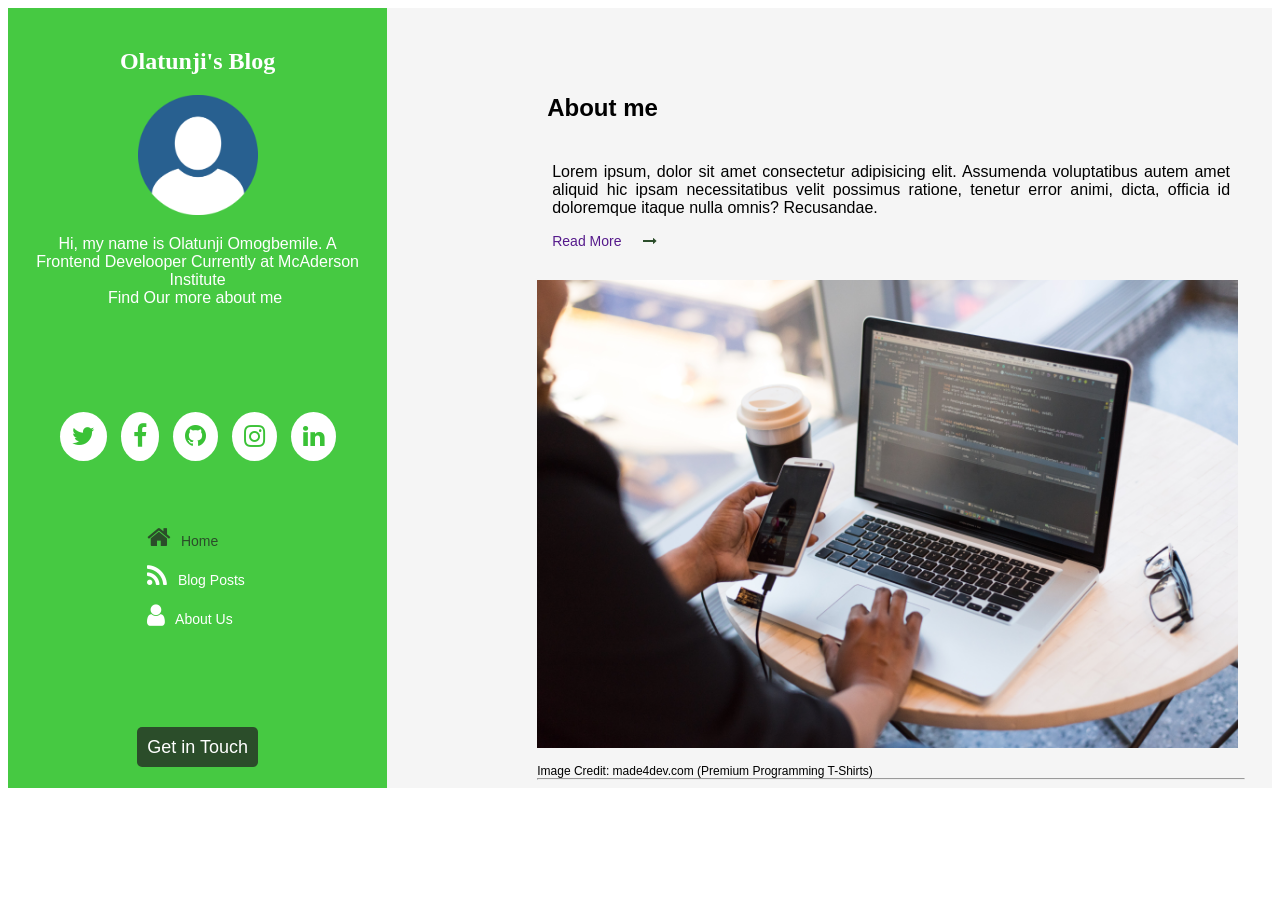
<file: about.html>
<!DOCTYPE html>
<html lang="en">
  <head>
    <meta charset="UTF-8" />
    <meta http-equiv="X-UA-Compatible" content="IE=edge" />
    <meta name="viewport" content="width=device-width, initial-scale=1.0" />

    <title>Dev Blog - Week2 Assignment</title>
    <link
      rel="stylesheet"
      href="https://cdnjs.cloudflare.com/ajax/libs/font-awesome/4.7.0/css/font-awesome.min.css"
    />
    <link rel="stylesheet" href="css/style.css" media="screen" />
  </head>
  <body>
    <div class="main-container" id="part-a-desktop">
      <div class="container-1">
        <div class="content">
          <div class=""><h2>Olatunji's Blog</h2></div>
          <div class="pro-img">
            <img src="images/pimage.png" alt="" width="120" height="120" />
          </div>
          <div class="">
            <p class="p-test">
              Hi, my name is Olatunji Omogbemile. A Frontend Develooper
              Currently at McAderson Institute <br />
              <a href="" class="find-more">Find Our more about me</a>
            </p>
          </div>
         <div class="line"></div>
          <div class="nav">
            <a href="#" class="fa fa-twitter"></a>
            <a href="#" class="fa fa-facebook"></a>
            <a href="#" class="fa fa-github"></a>
            <a href="#" class="fa fa-instagram"></a>
            <a href="#" class="fa fa-linkedin"></a>
          </div>

          <div class=""></div>

          <div class="nav-pages">
             <li></li><a href="index.html" class="home"><i class="fa fa-home" aria-hidden="true"></i> Home</a></li>
              <li><a href="blog-post.html" class="blog"><i class="fa fa-rss" aria-hidden="true"></i> Blog Posts</a></li>
              <li><a href="about.html" class="about"><i class="fa fa-user" aria-hidden="true"></i> About Us</a></li>

             
            
          </div>

          
            <div><a href="#" class="touch-btn" type="button">Get in Touch</a></div> 
          
        </div>
      </div>



      <div class="container-2" id="part-b-mobile">
            
              

                <div class="ct-flex-body">
                   

                <div class="item-1">
                  <div class="title-head">
                    <h1>About me</h1>
                    
                </div>
                  

                    <div class="item-1-body">
                  
                    <div class="blog-text">
                        Lorem ipsum, dolor sit amet consectetur adipisicing elit.
                        Assumenda voluptatibus autem amet aliquid hic ipsam
                        necessitatibus velit possimus ratione, tenetur error animi,
                        dicta, officia id doloremque itaque nulla omnis? Recusandae.<br>
                        <a href="">Read More</a><i class="fa fa-long-arrow-right" aria-hidden="true"></i>
                    </div>
                    <div class="item-1-img">
                      <img src="images/pexels-christina-morillo-1181244.jpg" alt="" width="100%" height="auto" />
                      <p>Image Credit: made4dev.com (Premium Programming T-Shirts)</p>
                  </div>
                    </div>
                    <div><hr></div>
                </div>

              

            

              




                



                

      
            
      </div>
    </div>
  </body>
</html>
</file>
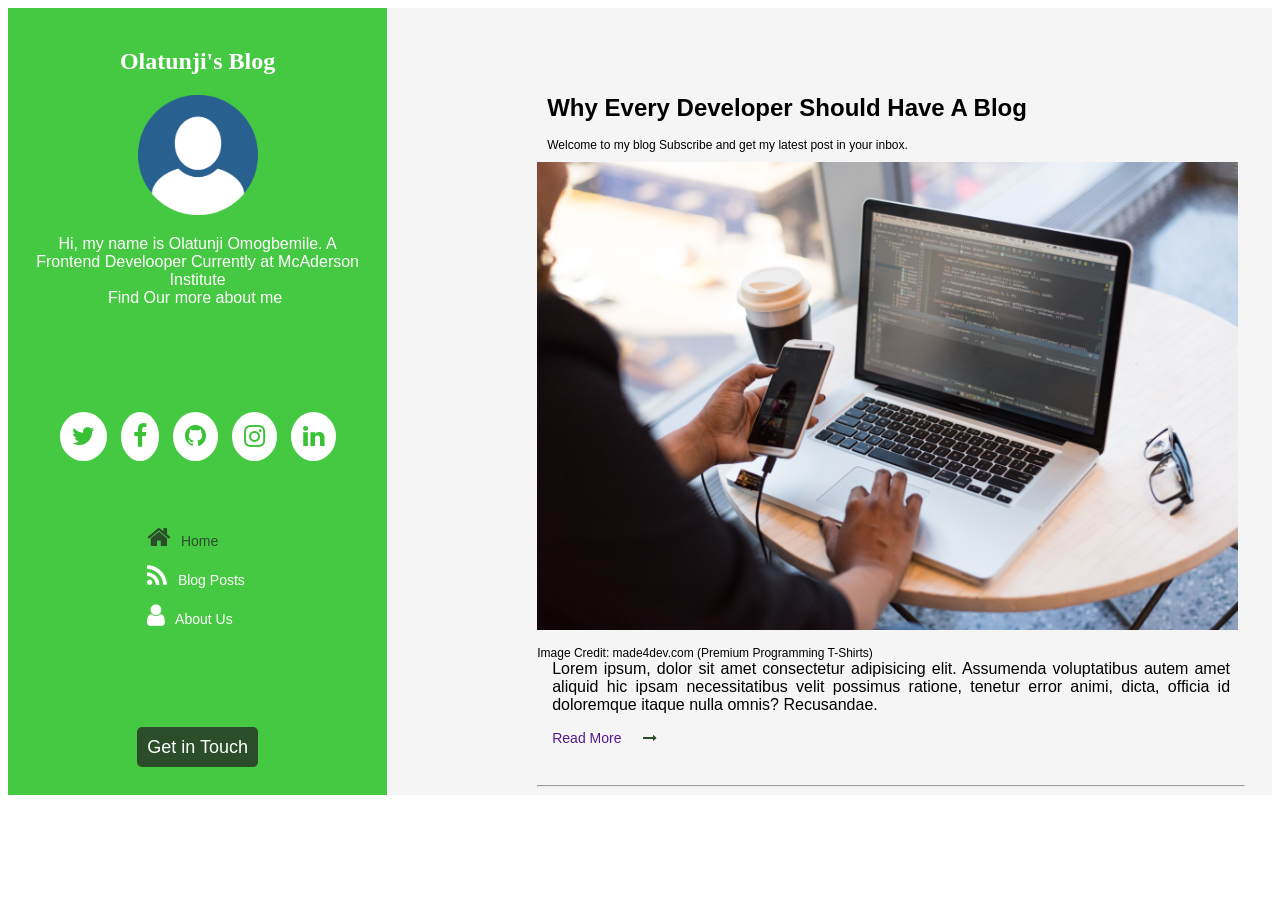
<file: blog-post.html>
<!DOCTYPE html>
<html lang="en">
  <head>
    <meta charset="UTF-8" />
    <meta http-equiv="X-UA-Compatible" content="IE=edge" />
    <meta name="viewport" content="width=device-width, initial-scale=1.0" />

    <title>Dev Blog - Week2 Assignment</title>
    <link
      rel="stylesheet"
      href="https://cdnjs.cloudflare.com/ajax/libs/font-awesome/4.7.0/css/font-awesome.min.css"
    />
    <link rel="stylesheet" href="css/style.css" media="screen" />
  </head>
  <body>
    <div class="main-container" id="part-a-desktop">
      <div class="container-1">
        <div class="content">
          <div class=""><h2>Olatunji's Blog</h2></div>
          <div class="pro-img">
            <img src="images/pimage.png" alt="" width="120" height="120" />
          </div>
          <div class="">
            <p class="p-test">
              Hi, my name is Olatunji Omogbemile. A Frontend Develooper
              Currently at McAderson Institute <br />
              <a href="" class="find-more">Find Our more about me</a>
            </p>
          </div>
         <div class="line"></div>
          <div class="nav">
            <a href="#" class="fa fa-twitter"></a>
            <a href="#" class="fa fa-facebook"></a>
            <a href="#" class="fa fa-github"></a>
            <a href="#" class="fa fa-instagram"></a>
            <a href="#" class="fa fa-linkedin"></a>
          </div>

          <div class=""></div>

          <div class="nav-pages">
             <li></li><a href="index.html" class="home"><i class="fa fa-home" aria-hidden="true"></i> Home</a></li>
              <li><a href="blog-post.html" class="blog"><i class="fa fa-rss" aria-hidden="true"></i> Blog Posts</a></li>
              <li><a href="about.html" class="about"><i class="fa fa-user" aria-hidden="true"></i> About Us</a></li>

             
            
          </div>

          
            <div><a href="#" class="touch-btn" type="button">Get in Touch</a></div> 
          
        </div>
      </div>



      <div class="container-2" id="part-b-mobile">
            
              

                <div class="ct-flex-body">
                   

                <div class="item-1">
                  <div class="title-head">
                    <h1>Why Every Developer Should Have A Blog</h1>
                    <p>
                    Welcome to my blog Subscribe and get my latest post in your inbox.
                    </p>
                </div>
                    <div class="item-1-img">
                        <img src="images/pexels-christina-morillo-1181244.jpg" alt="" width="100%" height="auto" />
                        <p>Image Credit: made4dev.com (Premium Programming T-Shirts)</p>
                    </div>

                    <div class="item-1-body">
                  
                    <div class="blog-text">
                        Lorem ipsum, dolor sit amet consectetur adipisicing elit.
                        Assumenda voluptatibus autem amet aliquid hic ipsam
                        necessitatibus velit possimus ratione, tenetur error animi,
                        dicta, officia id doloremque itaque nulla omnis? Recusandae.<br>
                        <a href="">Read More</a><i class="fa fa-long-arrow-right" aria-hidden="true"></i>
                    </div>
                    
                    </div>
                    <div><hr></div>
                </div>

              

            

              




                



                

      
            
      </div>
    </div>
  </body>
</html>
</file>
<file: css/style.css>
* {
  box-sizing: border-box;
}

@import url("https://fonts.googleapis.com/css2?family=Akaya+Telivigala&display=swap");

.main-container {
  display: flex;
}

.container-1 {
  flex-direction: column;
  flex: 30%;
  background-color: rgb(70, 201, 66);
  height: auto;
  padding: 20px;
  text-align: center;
}

.p-test,
.find-more {
  display: block;
  font-family: "Gill Sans", "Gill Sans MT", Calibri, "Trebuchet MS", sans-serif;
  font-size: 16px;
  margin-bottom: 100px;
  color: white;
}
.find-more {
  text-transform: line;
}

h2 {
  text-align: center;
  font-family: "Akaya Telivigala", cursive;
  color: white;
}

.line {
  border: 3px;
  color: black;
}
.container-2 {
  flex-direction: column;
  flex: 70%;
  background-color: whitesmoke;
  height: auto;
  padding: 0px;
  font-family: Arial, Helvetica, sans-serif;
}

@media screen and (max-width: 768px) {
  #part-a-desktop {
    display: none;
  }
  #part-b-mobile {
    display: block;
  }
}

.pro-img {
  border-radius: 50%;
  display: block;
  margin-left: auto;
  margin-right: auto;
}

.fa {
  padding: 12px;
  margin: 5px;
  font-size: 25px;
  width: auto;
  height: auto;
  text-align: center;
  text-decoration: none;
  border-radius: 50%;
}

/* Add a hover effect if you want */
.fa:hover {
  opacity: 0.7;
}
/* Facebook */
.fa-facebook {
  background-color: white;
  color: #3ac236;
}

/* Twitter */
.fa-twitter {
  background-color: white;
  color: #3ac236;
}

/* fa-github */
.fa-github {
  background-color: white;
  color: #3ac236;
}

/* fa-instagram */
.fa-instagram {
  background-color: white;
  color: #3ac236;
}

/* fa-linkedin */
.fa-linkedin {
  background-color: white;
  color: #3ac236;
}

.nav-pages {
  margin-top: 50px;
  margin-bottom: 100px;
  padding: 2px;
  display: block;
  font-family: Arial, Helvetica, sans-serif;
  font-size: 20px;
  text-align: justify;
  list-style: none;
  color: white;
}

i,
.fa-user,
.fa-rss {
  padding: 2px;
  color: white;
  margin-left: 115px;
}
.blog,
.about {
  font-family: Arial, Helvetica, sans-serif;
  color: white;
  text-decoration: none;
}

i,
.fa-home {
  color: #2b4d2a;
  padding: 2px;
  margin-left: 115px;
}
.home {
  font-family: Arial, Helvetica, sans-serif;
  color: #2b4d2a;
  text-decoration: none;
}

.touch-btn {
  color: white;
  background-color: #2b4d2a;
  padding: 10px;
  font-size: 18px;
  font-family: Arial, Helvetica, sans-serif;
  border-radius: 5px;
  margin-top: 150px;
  text-decoration: none;
  align-items: center;
}

.ct-flex-head {
  background-color: rgb(238, 235, 235);
  width: auto;
  height: 30%;
  padding-top: 30px;
  margin-top: 0px;
  text-align: center;
}
.title-head {
  font-size: 16px;
  font-family: Arial, Helvetica, sans-serif;
  padding: 10px;
  color: black;
}

.title-head,
p {
  font-size: 12px;
  font-family: Arial, Helvetica, sans-serif;
  color: black;
  margin-bottom: 0;
}

.sub {
  font-size: 20px;
  margin-top: 0px;
}

.sub-btn {
  color: white;
  background-color: #3ac236;
  padding: 5px;
  font-size: 16px;
  font-family: Arial, Helvetica, sans-serif;
  border-radius: 3px;
  border: 0px;
  text-decoration: none;
  align-items: center;
}
input {
  color: rgb(75, 73, 73);
  background-color: #f5f8f5;
  font-size: 16px;
  font-family: Arial, Helvetica, sans-serif;
  border-radius: 3px;
  border: 0px;
  padding: 5px;
  margin-left: 0px;
}
.ct-flex-body {
  width: auto;
  height: 30%;
  padding-top: 30px;
  margin-top: 30px;
  display: block;
}
.item-1 {
  text-align: justify;
  margin-left: 150px;
  max-width: 80%;
}
.item-1-img {
  float: left;
  margin-right: 7px;
  border-radius: 5px;
  display: block;
  margin-left: auto;
}
.item-title,
h4,
p,
a {
  font-family: Arial, Helvetica, sans-serif;
}
h4 {
  text-transform: bold;
  margin-bottom: 5px;
  padding-bottom: 5px;
}
.comment-line,
a {
  margin-bottom: 7px;
  text-decoration: none;
  padding-right: 5px;
  font-size: 14px;
  font-family: Arial, Helvetica, sans-serif;
}
.item-title {
  margin-bottom: 0px;
}
.fa-long-arrow-right {
  font-size: 14px;
  color: back;
}

.blog-text {
  padding: 15px;
}
</file>
